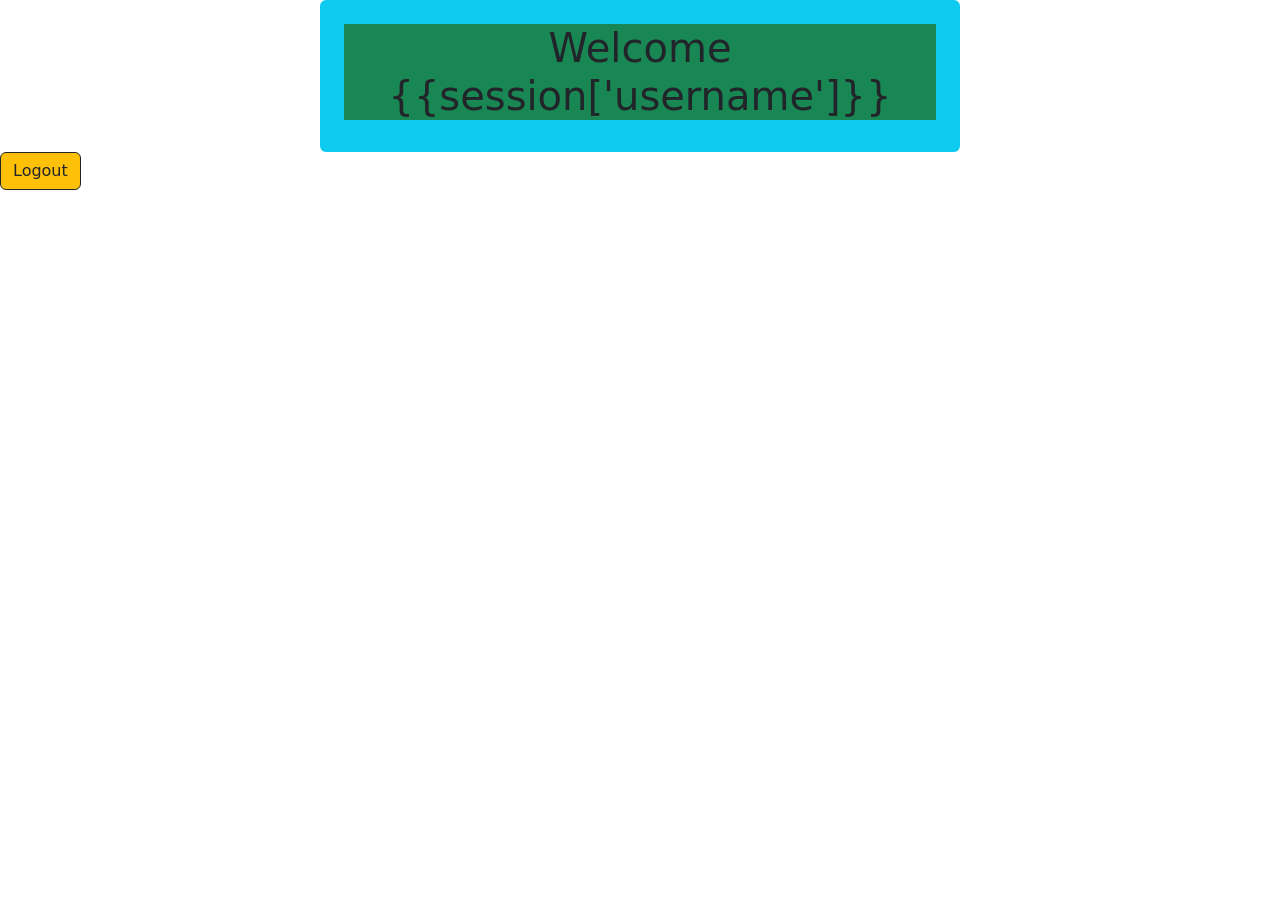
<file: flask_app/templates/show.html>
<!DOCTYPE html>
<html lang="en">
<head>
    <meta charset="UTF-8">
    <meta http-equiv="X-UA-Compatible" content="IE=edge">
    <meta name="viewport" content="width=device-width, initial-scale=1.0">
    <link href="https://cdn.jsdelivr.net/npm/bootstrap@5.1.0/dist/css/bootstrap.min.css" rel="stylesheet" integrity="sha384-KyZXEAg3QhqLMpG8r+8fhAXLRk2vvoC2f3B09zVXn8CA5QIVfZOJ3BCsw2P0p/We" crossorigin="anonymous">
    <title>Usuario</title>
</head>
<body>
    <div class="col-6 bg-info rounded mx-auto p-4 text-dark">
        <div class="bg-success text-dark">
            <h1 class="text-center">Welcome {{session['username']}}</h1>    
        </div>
    </div>
    <a href="/" class="btn btn-warning btn-outline-dark">Logout</a>
</file>
